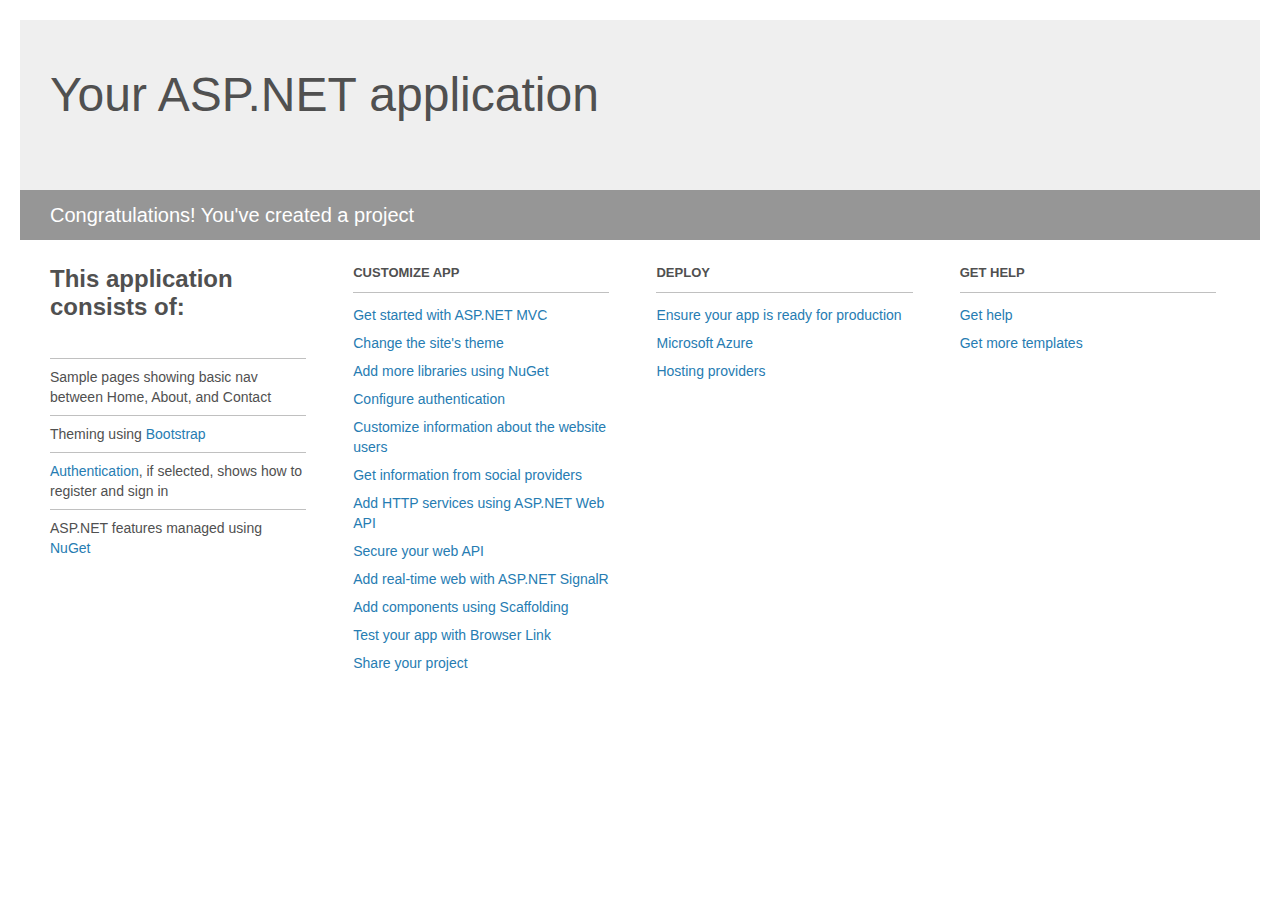
<file: JJServicios.Web/Project_Readme.html>
﻿<!DOCTYPE html>
<html lang="en">
<head>
    <meta charset="utf-8" />
    <title>Your ASP.NET application</title>
    <style>
        body {
            background: #fff;
            color: #505050;
            font: 14px 'Segoe UI', tahoma, arial, helvetica, sans-serif;
            margin: 20px;
            padding: 0;
        }

        #header {
            background: #efefef;
            padding: 0;
        }

        h1 {
            font-size: 48px;
            font-weight: normal;
            margin: 0;
            padding: 0 30px;
            line-height: 150px;
        }

        p {
            font-size: 20px;
            color: #fff;
            background: #969696;
            padding: 0 30px;
            line-height: 50px;
        }

        #main {
            padding: 5px 30px;
        }

        .section {
            width: 21.7%;
            float: left;
            margin: 0 0 0 4%;
        }

            .section h2 {
                font-size: 13px;
                text-transform: uppercase;
                margin: 0;
                border-bottom: 1px solid silver;
                padding-bottom: 12px;
                margin-bottom: 8px;
            }

            .section.first {
                margin-left: 0;
            }

                .section.first h2 {
                    font-size: 24px;
                    text-transform: none;
                    margin-bottom: 25px;
                    border: none;
                }

                .section.first li {
                    border-top: 1px solid silver;
                    padding: 8px 0;
                }

            .section.last {
                margin-right: 0;
            }

        ul {
            list-style: none;
            padding: 0;
            margin: 0;
            line-height: 20px;
        }

        li {
            padding: 4px 0;
        }

        a {
            color: #267cb2;
            text-decoration: none;
        }

            a:hover {
                text-decoration: underline;
            }
    </style>
</head>
<body>

    <div id="header">
        <h1>Your ASP.NET application</h1>
        <p>Congratulations! You've created a project</p>
    </div>

    <div id="main">
        <div class="section first">
            <h2>This application consists of:</h2>
            <ul>
                <li>Sample pages showing basic nav between Home, About, and Contact</li>
                <li>Theming using <a href="http://go.microsoft.com/fwlink/?LinkID=615519">Bootstrap</a></li>
                <li><a href="http://go.microsoft.com/fwlink/?LinkID=615520">Authentication</a>, if selected, shows how to register and sign in</li>
                <li>ASP.NET features managed using <a href="http://go.microsoft.com/fwlink/?LinkID=320756">NuGet</a></li>
            </ul>
        </div>

        <div class="section">
            <h2>Customize app</h2>
            <ul>
                <li><a href="http://go.microsoft.com/fwlink/?LinkID=615541">Get started with ASP.NET MVC</a></li>
                <li><a href="http://go.microsoft.com/fwlink/?LinkID=615523">Change the site's theme</a></li>
                <li><a href="http://go.microsoft.com/fwlink/?LinkID=615524">Add more libraries using NuGet</a></li>
                <li><a href="http://go.microsoft.com/fwlink/?LinkID=615542">Configure authentication</a></li>
                <li><a href="http://go.microsoft.com/fwlink/?LinkID=615526">Customize information about the website users</a></li>
                <li><a href="http://go.microsoft.com/fwlink/?LinkID=615527">Get information from social providers</a></li>
                <li><a href="http://go.microsoft.com/fwlink/?LinkID=615528">Add HTTP services using ASP.NET Web API</a></li>
                <li><a href="http://go.microsoft.com/fwlink/?LinkID=615529">Secure your web API</a></li>
                <li><a href="http://go.microsoft.com/fwlink/?LinkID=615530">Add real-time web with ASP.NET SignalR</a></li>
                <li><a href="http://go.microsoft.com/fwlink/?LinkID=615531">Add components using Scaffolding</a></li>
                <li><a href="http://go.microsoft.com/fwlink/?LinkID=615532">Test your app with Browser Link</a></li>
                <li><a href="http://go.microsoft.com/fwlink/?LinkID=615533">Share your project</a></li>
            </ul>
        </div>

        <div class="section">
            <h2>Deploy</h2>
            <ul>
                <li><a href="http://go.microsoft.com/fwlink/?LinkID=615534">Ensure your app is ready for production</a></li>
                <li><a href="http://go.microsoft.com/fwlink/?LinkID=615535">Microsoft Azure</a></li>
                <li><a href="http://go.microsoft.com/fwlink/?LinkID=615536">Hosting providers</a></li>
            </ul>
        </div>

        <div class="section last">
            <h2>Get help</h2>
            <ul>
                <li><a href="http://go.microsoft.com/fwlink/?LinkID=615537">Get help</a></li>
                <li><a href="http://go.microsoft.com/fwlink/?LinkID=615538">Get more templates</a></li>
            </ul>
        </div>
    </div>

</body>
</html>
</file>
